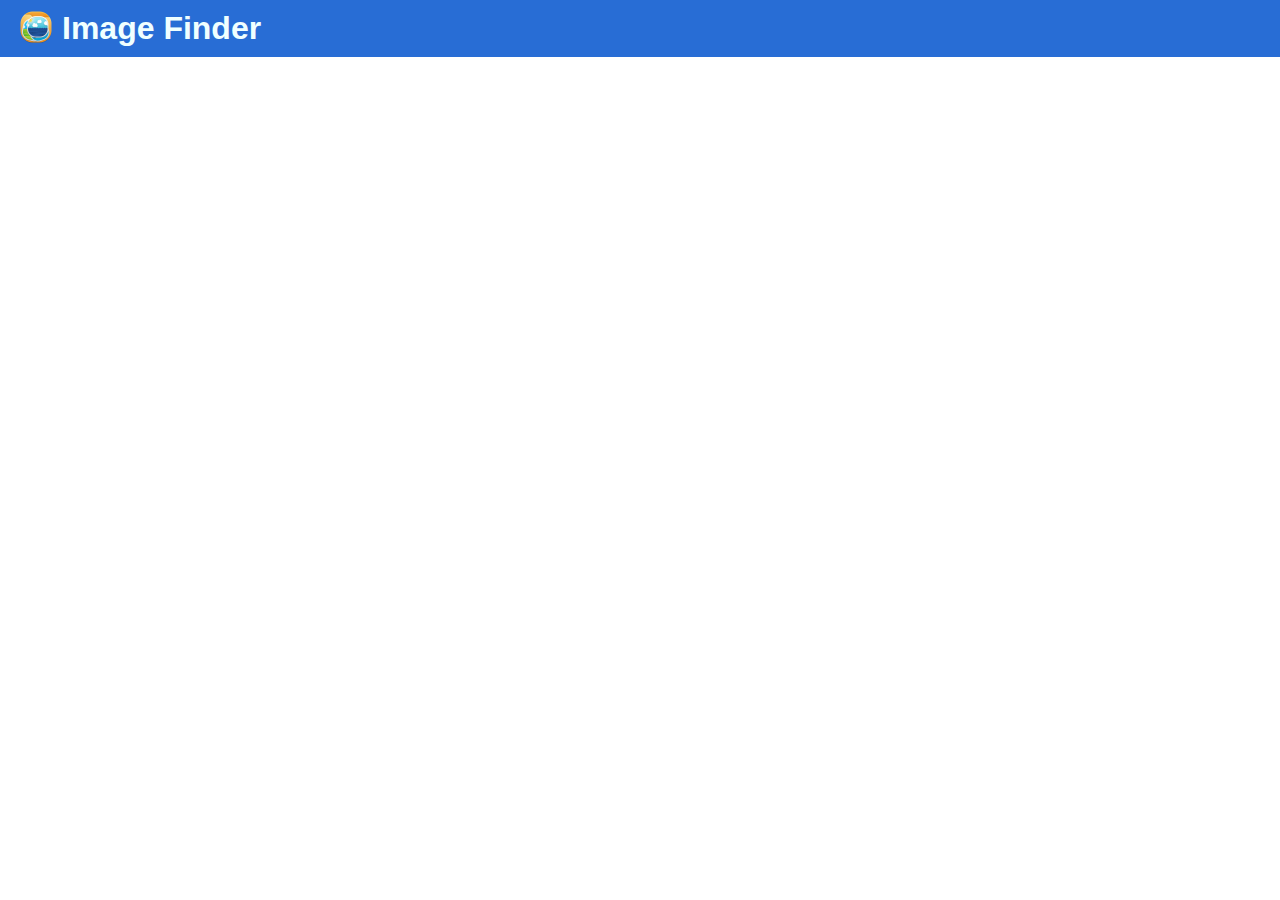
<file: index.html>
<!DOCTYPE html>
<html lang="en">
  <head>
    <meta charset="UTF-8" />
    <meta http-equiv="X-UA-Compatible" content="IE=edge" />
    <meta name="viewport" content="width=device-width, initial-scale=1.0" />
    <meta name="theme-color" content="#286dd5" />

    <meta name="apple-mobile-web-app-status-bar" content="#286dd5" />
    <link rel="apple-touch-icon" href="/img/icons/icon-192x192.png" />

    <link
      rel="stylesheet"
      href="https://cdnjs.cloudflare.com/ajax/libs/modern-normalize/1.1.0/modern-normalize.min.css"
      integrity="sha512-wpPYUAdjBVSE4KJnH1VR1HeZfpl1ub8YT/NKx4PuQ5NmX2tKuGu6U/JRp5y+Y8XG2tV+wKQpNHVUX03MfMFn9Q=="
      crossorigin="anonymous"
      referrerpolicy="no-referrer"
    />
    <link rel="stylesheet" href="./style.css" />
    <link rel="manifest" href="./manifest.json" />

    <title>Image Finder</title>
    <link rel="icon" href="./favicon.ico" />
  </head>
  <body>
    <header>
      <div class="logo">
        <div class="logo-thumb">
          <img src="./icons/logo_32x32.png" alt="logo" />
        </div>
        <a class="logo-link" href="#">Image Finder</a>
      </div>

      <!-- <div class="search">
        <input class="search-field" type="text" name="search" id="" />
        <button class="search-button">
          <img src="./icons/search.png" alt="" />
        </button>
      </div> -->
    </header>
    <main>
      <ul class="gallery"></ul>
    </main>
    <script src="./index.js" type="module"></script>
  </body>
</html>
</file>
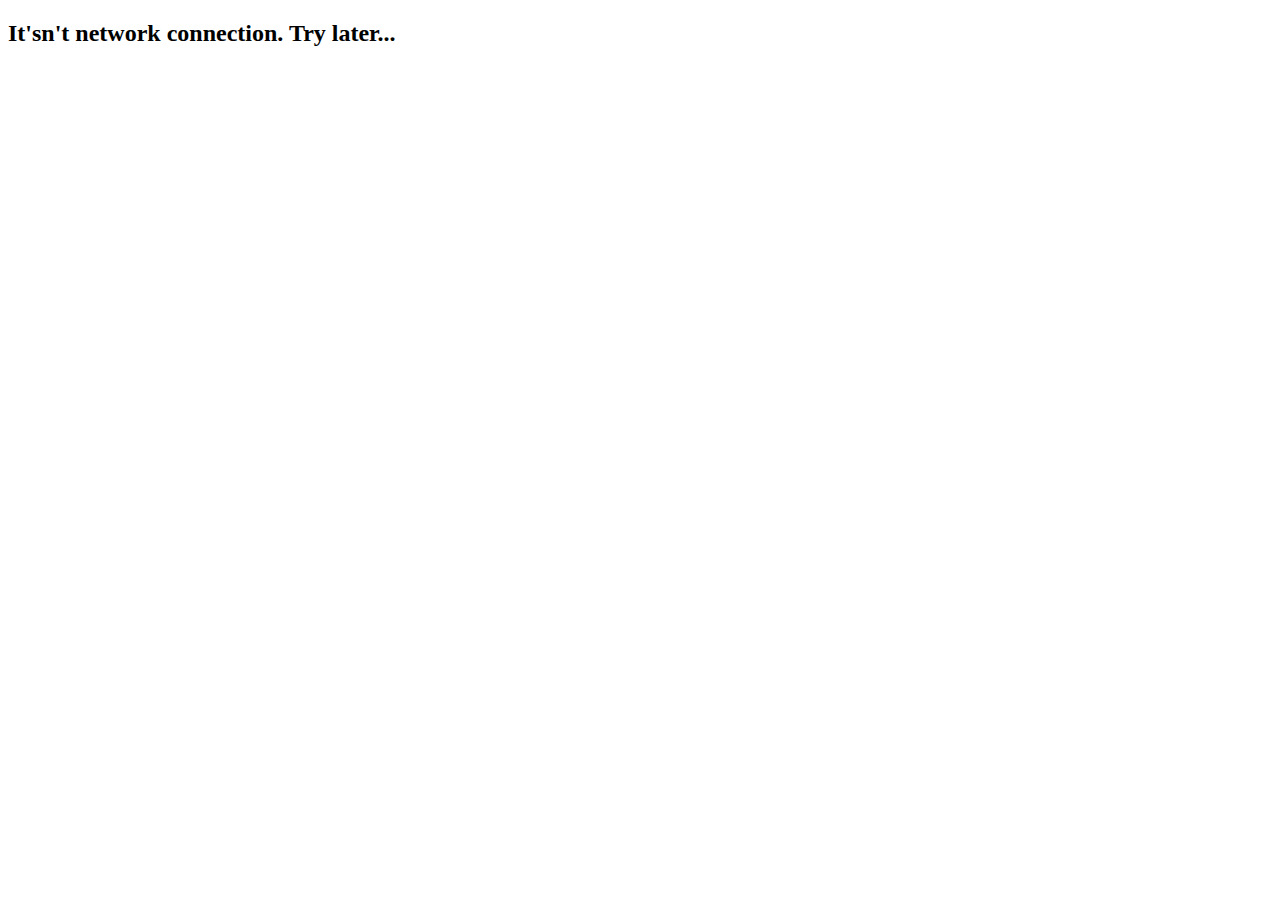
<file: offline.html>
<!DOCTYPE html>
<html lang="en">
  <head>
    <meta charset="UTF-8" />
    <meta http-equiv="X-UA-Compatible" content="IE=edge" />
    <meta name="viewport" content="width=device-width, initial-scale=1.0" />
    <link rel="manifest" href="./manifest.json" />
    <title>Document</title>
    <link rel="icon" href="./favicon.ico" />
  </head>
  <body>
    <!-- <header>
      <div class="logo">
        <div class="logo-thumb">
          <img src="./icons/logo_32x32.png" alt="logo" />
        </div>
        <a class="logo-link" href="#">Image Finder</a>
      </div>

      <div class="search">
        <input class="search-field" type="text" name="search" id="" />
        <button class="search-button">
          <img src="./icons/search.png" alt="" />
        </button>
      </div>
    </header> -->
    <main>
      <!-- <ul class="gallery"></ul> -->
      <h2>It'sn't network connection. Try later...</h2>
    </main>
    <script src="/index.js" type="module"></script>
  </body>
</html>
</file>
<file: style.css>
*,
*::after,
*::before {
  margin: 0;
  padding: 0;
  box-sizing: border-box;
}

@font-face {
  font-family: "Roboto";
  src: url("./fonts/Roboto-Regular.ttf") format("ttf");
  font-weight: 400;
}

@font-face {
  font-family: "Roboto";
  src: url("/fonts/Roboto-Bold.ttf") format("ttf");
  font-weight: 700;
}

body {
  font-family: "Roboto", sans-serif;
  font-weight: 400;
  background-color: #ffffff;
}

header {
  position: relative;
  display: flex;
  background-color: #286dd5;
  padding: 10px 20px;
}

.logo {
  display: flex;
  align-items: center;
}

.logo-link {
  margin-left: 10px;
  color: azure;
  font-size: 32px;
  text-decoration: none;
  font-weight: 700;
}

.search {
  position: absolute;
  display: flex;
  flex-wrap: nowrap;
  width: 25%;
  left: 50%;
  transform: translateX(-50%);
}

.search-field {
  width: 100%;
  height: "auto";
}

.gallery {
  display: flex;
  flex-wrap: wrap;
  justify-content: space-evenly;
  padding: 20px;
}

.gallery-item {
  display: flex;
  flex-direction: column;
  width: 280px;
  height: 280px;
  -webkit-box-shadow: 2px 5px 16px 0px rgb(40, 109, 213),
    5px 5px 6px 7px rgba(0, 0, 0, 0.04);
  box-shadow: 2px 5px 16px 0px rgb(40, 109, 213),
    5px 5px 6px 7px rgba(0, 0, 0, 0.04);
  margin-bottom: 30px;
  border-radius: 4px;
}

@media (min-width: 768px) {
  .gallery-item {
    width: 450px;
    height: 400px;
  }
}

.item-thumb {
  width: 280px;
  height: 180px;
  border-radius: 6px;
}

.item-thumb > img {
  width: 280px;
  height: 180px;
  border-radius: 4px;
  object-fit: cover;
}

@media (min-width: 768px) {
  .item-thumb {
    width: 450px;
    height: 300px;
  }

  .item-thumb > img {
    width: 450px;
    height: 300px;
  }
}

.item-data {
  display: flex;
  flex-direction: column;
  padding: 10px;
}

.item-tags {
  font-weight: 700;
}

.item-stats {
  display: flex;
  justify-content: space-between;
}

.item {
  display: flex;
  flex-direction: column;
  justify-content: center;
}
</file>
